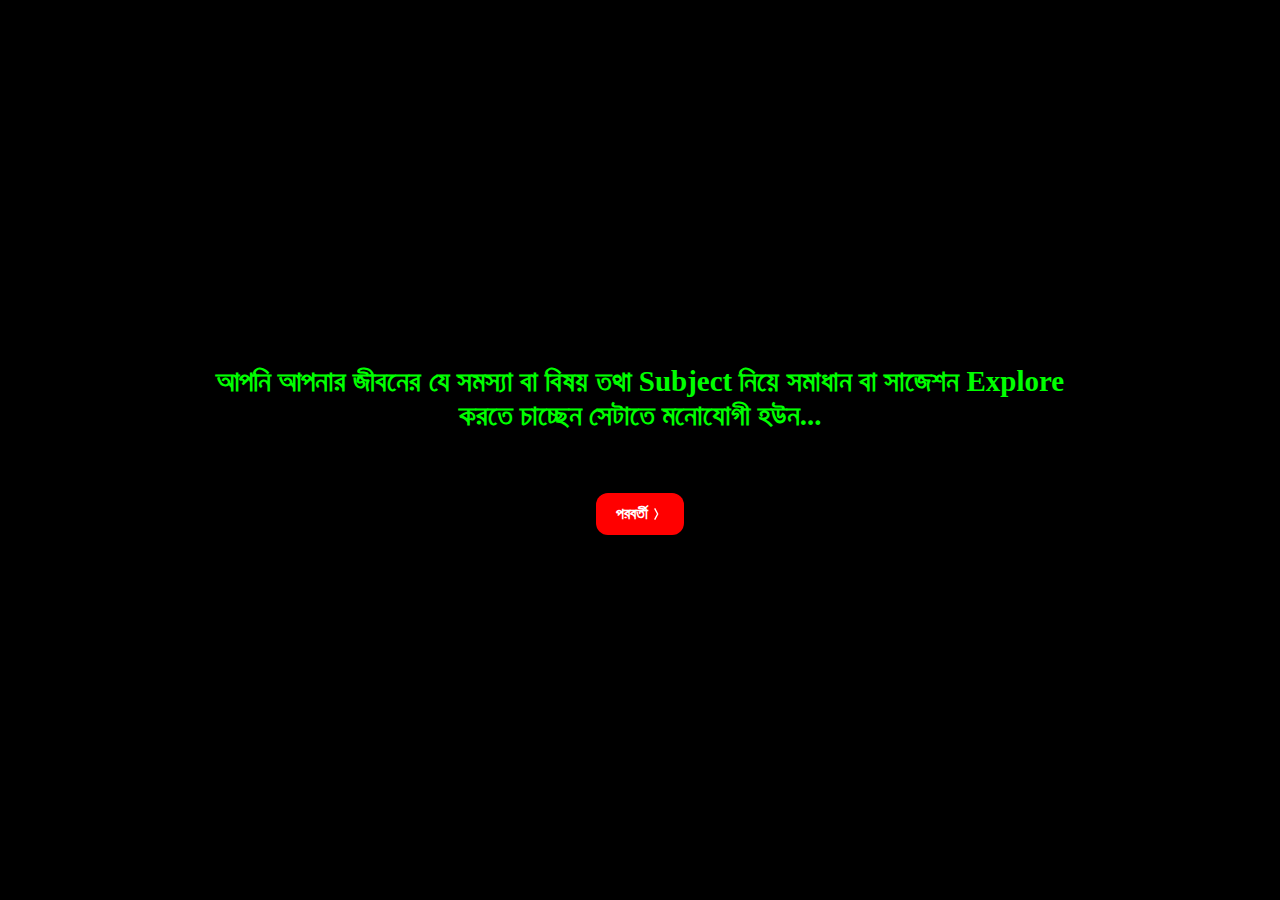
<file: BrainFriend.html>
<!DOCTYPE html>
<html lang="en">
<head>
    <meta charset="UTF-8">
    <title>BrainFriend</title>
    <meta name="viewport" content="width=device-width, initial-scale=1.0">
    <meta name="description" content="BrainFriend - A Psychological Assistant for your Brain">
  <meta name="keywords" content="BrainFriend">
  <meta name="author" content="Humayun Shariar Himu">
  <meta property="og:type" content="website" />
  <meta property="og:title" content="BrainFriend - A Psychological Assistant for your Brain" />
  <meta property="og:description" content="BrainFriend - A Psychological Assistant for your Brain" />
  <meta property="og:image" content="./preview.jpg" />
  <meta property="og:image:type" content="image/jpeg">
  <meta property="og:image:width" content="1024">
  <meta property="og:image:height" content="1024">
  <link rel="shortcut icon" type="image/x-icon" href="./BrainFriend.png" />
    <link rel="stylesheet" href="./brainfriend_style_three.css">
</head>

<body>
    <div class="box">
        <h1 class="title"></h1>
        <div class="btns">
            <button id="prev-btn"><img src="./arrow-left-wide-line.png" alt="">পূর্ববর্তী </button>
            <button id="show-btn">সাজেশন <img src="./arrow-right-wide-fill.png" alt=""> </button>
            <button id="next-btn">পরবর্তী <img src="./arrow-right-wide-fill.png" alt=""></button>
        </div>
    </div>
    <div class="result-section">
        <ul class="all-result">
        </ul>
    </div>
    <!-- js -->
    <script src="./brainfriend.js"></script>
</body>

</html>
</file>
<file: brainfriend_style_three.css>
@import url("https://fonts.googleapis.com/css2?family=Poppins:ital,wght@0,100;0,200;0,300;0,400;0,500;0,600;0,700;0,800;0,900;1,100;1,200;1,300;1,400;1,500;1,600;1,700;1,800;1,900&display=swap");
* {
  margin: 0;
  padding: 0;
  box-sizing: border-box;
}
body {
  background-color: black;
  color: lime;
  font-family: "Georgia", serif;
  display: flex;
  height: 100vh;
  justify-content: center;
  align-items: center;
  position: relative;
}
.box {
  max-width: 900px;
  text-align: center;
  display: flex;
  flex-direction: column;
  row-gap: 60px;
  padding: 0 20px;
}
.title {
  font-size: 29px;
}
.btns {
  display: flex;
  justify-content: space-around;
  align-items: center;
}
button {
  border: none;
  background: red;
  padding: 12px 20px;
  color: white;
  font-weight: 600;
  border-radius: 12px;
  font-size: 16px;
  display: flex;
  align-items: center;
  cursor: pointer;
}
#next-btn {
}
#prev-btn {
}
#show-btn {
  display: none;
}
.result-section {
  position: fixed;
  height: 100%;
  width: 100%;
  left: 0;
  top: 0;
  z-index: 99;
  background-color: rgb(0, 0, 0);
  display: flex;
  justify-content: center;
  align-items: center;
  padding: 0 20px;
  overflow-y: scroll;
  display: none;
}

.all-result {
  height: 100%;
  max-width: 800px;
  padding: 10px 20px;
  list-style: none;
  display: flex;
  flex-direction: column;
  row-gap: 10px;
}
.all-result li {
  transition: 0.3s;
}

.all-result li a {
  color: white;
  text-decoration: none;
  display: block;
  padding: 5px 0;
  border-bottom: 1px solid #fff;
}
.all-result li:hover {
  background-color: green;
}
</file>
